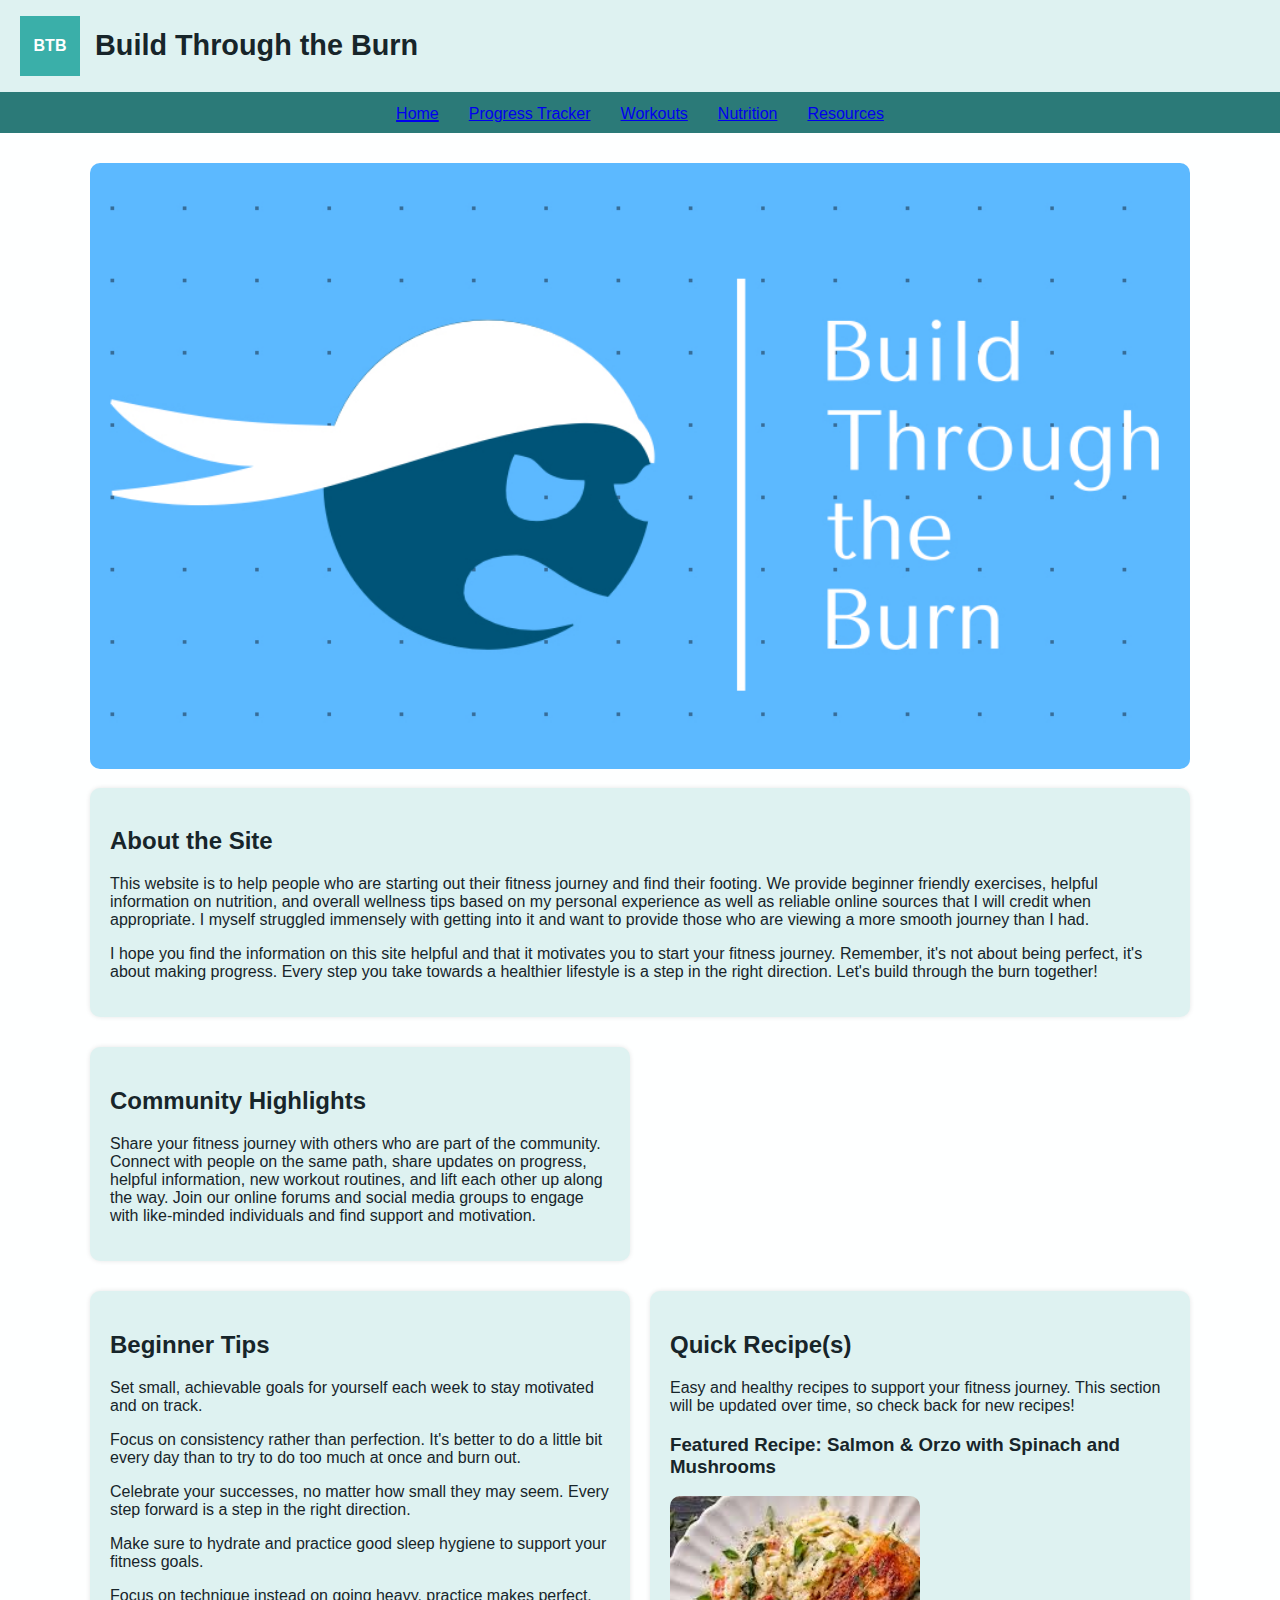
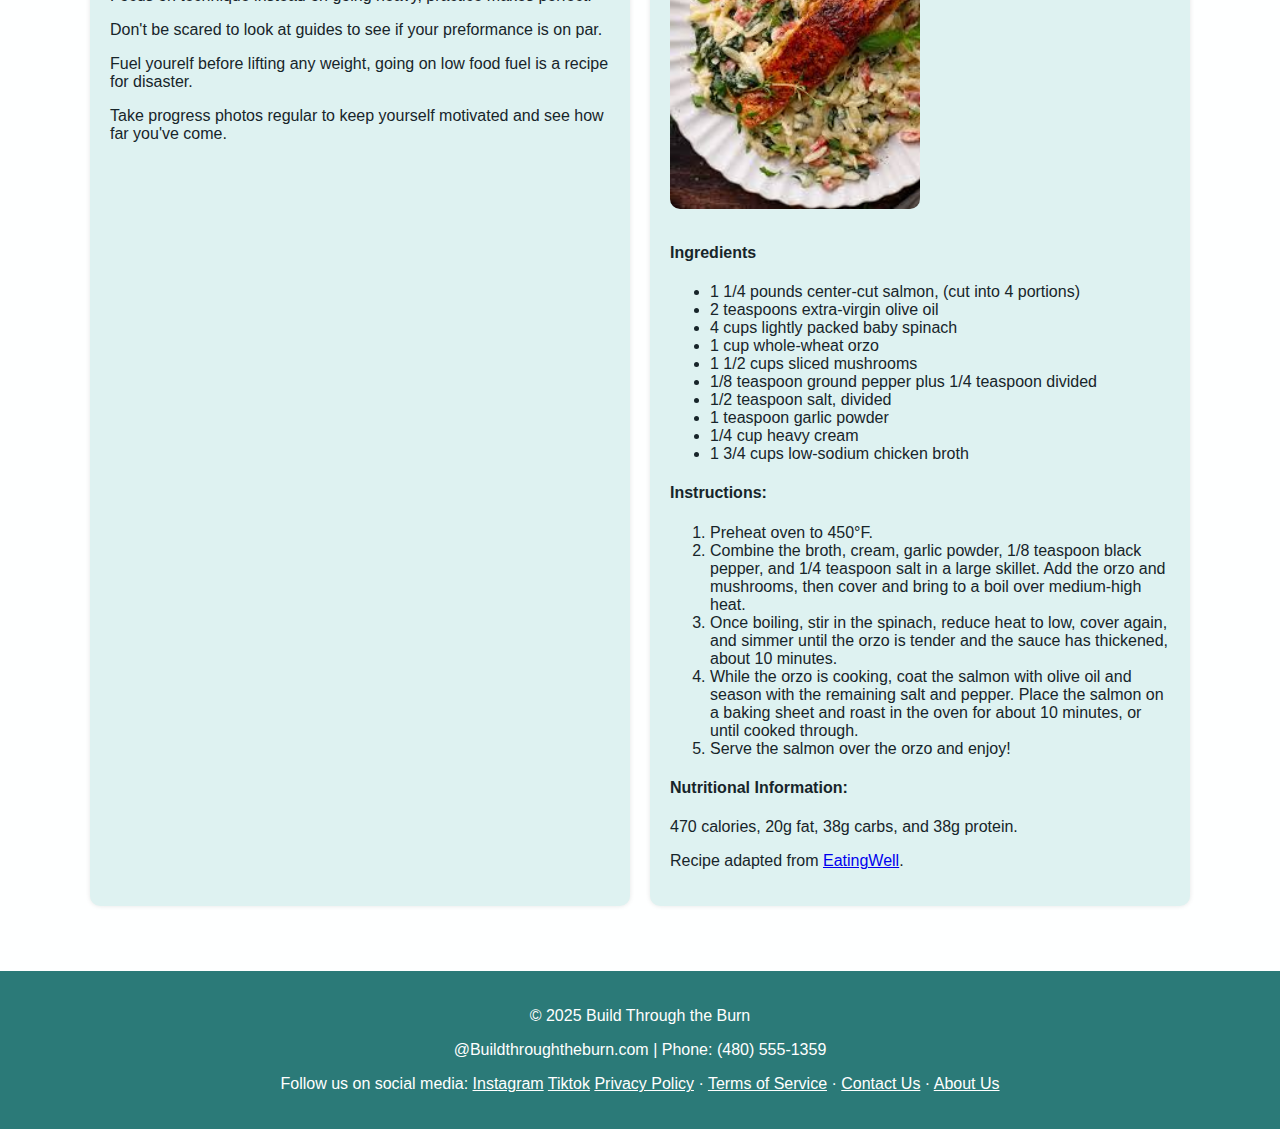
<file: index.html>
<!DOCTYPE html>
<html lang="en">
<head>
    <!-- Google tag (gtag.js) -->
<script async src="https://www.googletagmanager.com/gtag/js?id=G-PF1NTTB72K"></script>
<script>
  window.dataLayer = window.dataLayer || [];
  function gtag(){dataLayer.push(arguments);}
  gtag('js', new Date());

  gtag('config', 'G-PF1NTTB72K');
</script>

    <meta charset="utf-8">
    <meta name="viewport" content="width=device-width, initial-scale=1.0">
    <meta name="description" content="Beginner Fitness, wellness guidance, nutrition help, and community motivation." />
    <title>Build Through the Burn | Home</title>
    <link rel="stylesheet" href="styles.css" />
    
</head>

<body>

    <header>
        <div class="logo-circle">BTB</div>
        <h1 class="site-title">Build Through the Burn</h1>
    </header>


    <nav>
        <ul>
            <li><a href="index.html" class="active">Home</a></li>
            <li><a href="progress.html">Progress Tracker</a></li>
            <li><a href="workouts.html">Workouts</a></li>
            <li><a href="nutrition.html">Nutrition</a></li>
            <li><a href="resources.html">Resources</a></li>
        </ul>
    </nav>

    

    <main>
        <section class="cover-image">

            <img src="images/cover.jpg" alt="Fitness Journey" />
        </section>

        <section class="card">
            <h2>About the Site</h2>
            <p> This website is to help people who are starting out their fitness journey and find their footing. We provide beginner friendly exercises, helpful information on nutrition, and overall wellness tips based on my personal experience as well as reliable online sources that I will credit when appropriate. I myself struggled immensely with getting into it and want to provide those who are viewing a more smooth journey than I had.</p>
            <p> I hope you find the information on this site helpful and that it motivates you to start your fitness journey. Remember, it's not about being perfect, it's about making progress. Every step you take towards a healthier lifestyle is a step in the right direction. Let's build through the burn together!</p>
        </section>

        <section class="grid-2">
            <div class="card">
                <h2>Community Highlights</h2>
                <p> Share your fitness journey with others who are part of the community. Connect with people on the same path, share updates on progress, helpful information, new workout routines, and lift each other up along the way. Join our online forums and social media groups to engage with like-minded individuals and find support and motivation.</p>
            </div>
        </section>

        <section class="grid-2">

            <div class="card">
                <h2>Beginner Tips</h2>
                <p> Set small, achievable goals for yourself each week to stay motivated and on track.</p>
                <p> Focus on consistency rather than perfection. It's better to do a little bit every day than to try to do too much at once and burn out.</p>
                <p> Celebrate your successes, no matter how small they may seem. Every step forward is a step in the right direction.</p>
                <p> Make sure to hydrate and practice good sleep hygiene to support your fitness goals.</p>
                <p> Focus on technique instead on going heavy, practice makes perfect.</p>
                <P> Don't be scared to look at guides to see if your preformance is on par.</P>
                <P> Fuel yourelf before lifting any weight, going on low food fuel is a recipe for disaster.
               </P> Take progress photos regular to keep yourself motivated and see how far you've come.
            </div>

            <div class="card">
                <h2>Quick Recipe(s)</h2>

                <p>Easy and healthy recipes to support your fitness journey. This section will be updated over time, so check back for new recipes!</p>

                <h3> Featured Recipe: Salmon & Orzo with Spinach and Mushrooms</h3>

                <img src="images/salmon-orzo.jpg" 
                     alt="Salmon served with vegetables"
                     style="width:50%; border-radius:10px; margin-bottom:10px;">

             <h4>Ingredients</h4>
             <ul>
                <li>1 1/4 pounds center-cut salmon, (cut into 4 portions)</li>
                <li>2 teaspoons extra-virgin olive oil</li>
                <li>4 cups lightly packed baby spinach</li>
                <li>1 cup whole-wheat orzo</li>
                <li>1 1/2 cups sliced mushrooms</li>
                <li>1/8 teaspoon ground pepper plus 1/4 teaspoon divided</li>
                <li>1/2 teaspoon salt, divided</li>
                <li>1 teaspoon garlic powder</li>
                <li>1/4 cup heavy cream</li>
                <li>1 3/4 cups low-sodium chicken broth</li>
             </ul>

             <h4>Instructions:</h4>
             <ol>
                 <li>Preheat oven to 450°F.</li>
                 <li>Combine the broth, cream, garlic powder, 1/8 teaspoon black pepper, and 1/4 teaspoon salt in a large skillet. Add the orzo and mushrooms, then cover and bring to a boil over medium-high heat.</li>
                 <li>Once boiling, stir in the spinach, reduce heat to low, cover again, and simmer until the orzo is tender and the sauce has thickened, about 10 minutes.</li>
                 <li>While the orzo is cooking, coat the salmon with olive oil and season with the remaining salt and pepper. Place the salmon on a baking sheet and roast in the oven for about 10 minutes, or until cooked through.</li>
                 <li>Serve the salmon over the orzo and enjoy!</li>
             </ol>

             <h4>Nutritional Information:</h4>
             <p>470 calories, 20g fat, 38g carbs, and 38g protein.</p>

             <p class="credit">Recipe adapted from 
                 <a href="https://www.eatingwell.com/recipe/7883720/salmon-creamy-orzo-with-spinach-mushrooms/" target="_blank">EatingWell</a>.
             </p>
             </div>
             </section>
    </main>

    <footer>
        <p>© 2025 Build Through the Burn</p>
        <p>@Buildthroughtheburn.com | Phone: (480) 555-1359</p>
        <p>Follow us on social media:
            <a href="https://instagram.com/buildthroughtheburn" target="_blank" rel="noopener noreferrer">Instagram</a>
            <a href="https://tiktok.com/buildthroughtheburn" target="_blank" rel="noopener noreferrer">Tiktok</a>
            <a href="#">Privacy Policy</a> ·
            <a href="#">Terms of Service</a> ·
            <a href="#">Contact Us</a> ·
            <a href="#">About Us</a>
        </p>
    </footer>
</body>
</html>
</file>
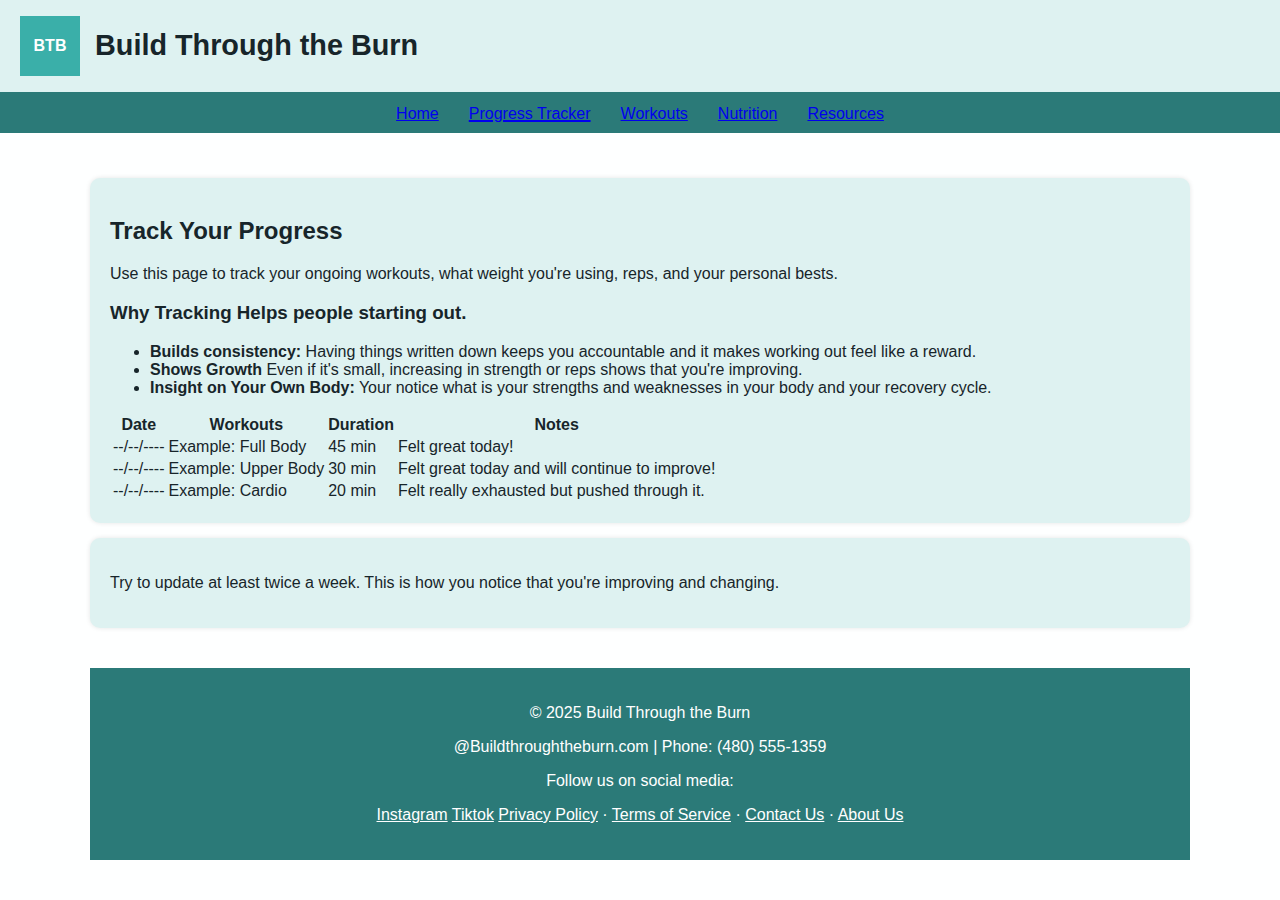
<file: progress.html>
<html lang="en">
<head>

    <!-- Google tag (gtag.js) -->
<script async src="https://www.googletagmanager.com/gtag/js?id=G-PF1NTTB72K"></script>
<script>
  window.dataLayer = window.dataLayer || [];
  function gtag(){dataLayer.push(arguments);}
  gtag('js', new Date());

  gtag('config', 'G-PF1NTTB72K');
</script>

<meta charset="UTF-8">
<meta name="viewport" content="width=device-width, initial-scale=1.0">
<title>Progress Tracker - Build Through the Burn</title>
<link rel="stylesheet" href="styles.css">


</head>
<body>

    <header>
        <div class="logo-circle">BTB</div>
        <h1 class="site-title">Build Through the Burn</h1>
    </header>

        <nav>
            <ul>
                <li><a href="index.html">Home</a></li>
                <li><a href="progress.html" class="active">Progress Tracker</a></li>
                <li><a href="workouts.html">Workouts</a></li>
                <li><a href="nutrition.html">Nutrition</a></li>
                <li><a href="resources.html">Resources</a></li>
            </ul>
        </nav>

       
    <main>
        <section class="card">
            <h2>Track Your Progress</h2>
            <p>Use this page to track your ongoing workouts, what weight you're using, reps, and your personal bests.</p>

            <h3>Why Tracking Helps people starting out.</h3>
            <ul>
                <li><strong>Builds consistency:</strong> Having things written down keeps you accountable and it makes working out feel like a reward.</li>
                <li><strong>Shows Growth</strong> Even if it's small, increasing in strength or reps shows that you're improving.</li>
                <li><strong>Insight on Your Own Body:</strong> Your notice what is your strengths and weaknesses in your body and your recovery cycle.</li>
            </ul>
            <table contenteditable="true">
                <tr>
                    <th>Date</th>
                    <th>Workouts</th>
                    <th>Duration</th>
                    <th>Notes</th>
                </tr>
                <tr>
                    <td>--/--/----</td>
                    <td>Example: Full Body</td>
                    <td>45 min</td>
                    <td>Felt great today!</td>
                </tr>
                <tr>

                    <td>--/--/----</td>
                    <td>Example: Upper Body</td>
                    <td>30 min</td>
                    <td>Felt great today and will continue to improve!</td>

                </tr>
                <tr>
                    <td>--/--/----</td>
                    <td>Example: Cardio</td>
                    <td>20 min</td>
                    <td> Felt really exhausted but pushed through it.</td>
                </tr>
            </table>
        </section>

        <section class="card">

            <p>Try to update at least twice a week. This is how you notice that you're improving and changing.</p>
        
        </section>

 <footer>
    <p>© 2025 Build Through the Burn</p>
    <p>@Buildthroughtheburn.com | Phone: (480) 555-1359</p>
    <p>Follow us on social media:</p>
        <a href="https://instagram.com/buildthroughtheburn" target="_blank" rel="noopener noreferrer">Instagram</a>
        <a href="https://tiktok.com/buildthroughtheburn" target="_blank" rel="noopener noreferrer">Tiktok</a>
        <a href="#">Privacy Policy</a> ·
        <a href="#">Terms of Service</a> ·
        <a href="#">Contact Us</a> ·
        <a href="#">About Us</a>
    </p>
</footer>
</body>
</html>
</file>
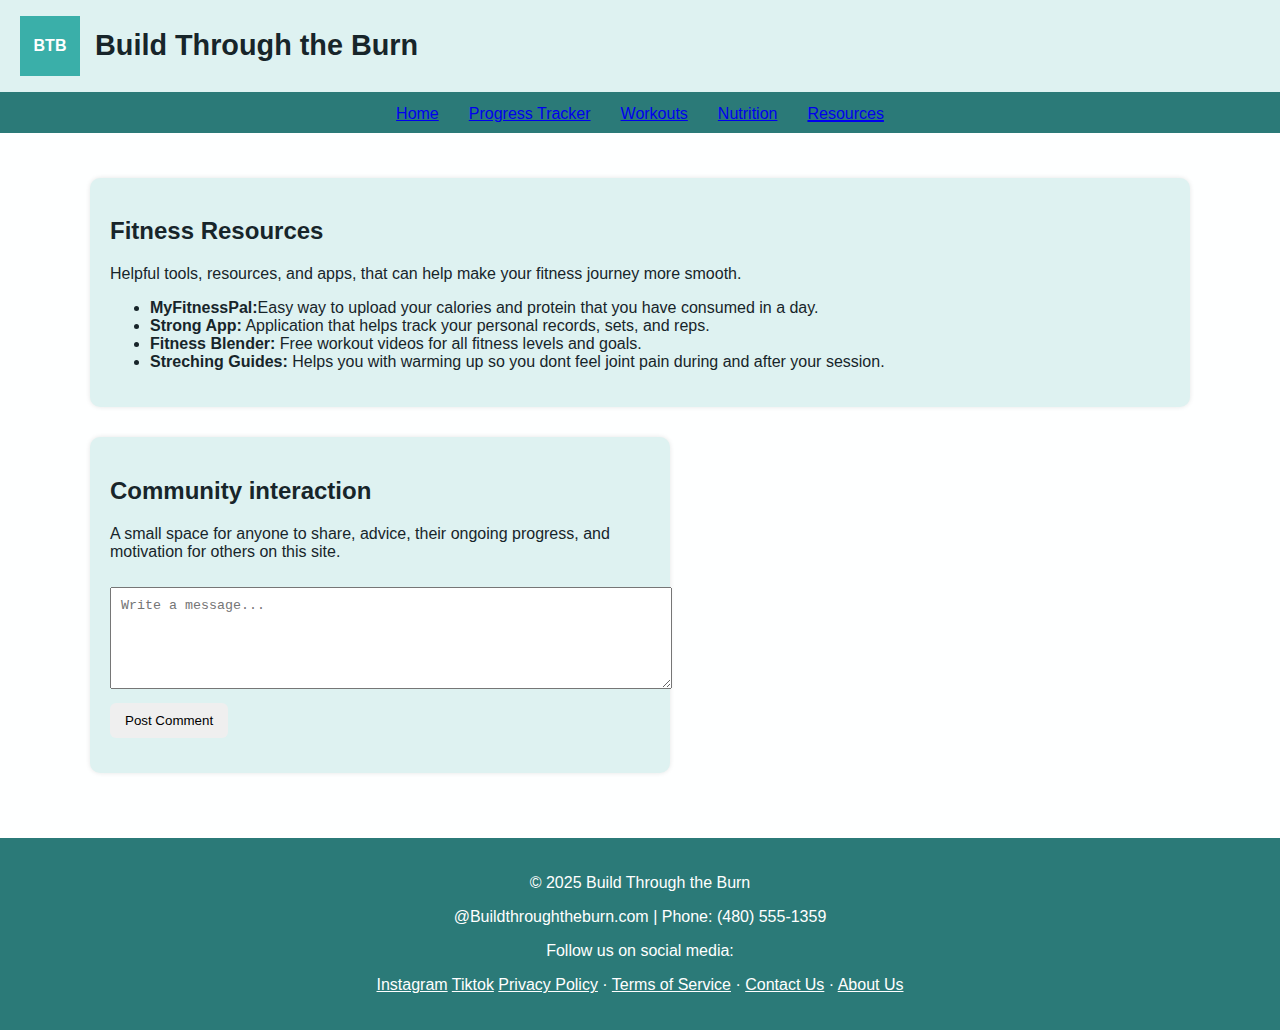
<file: resources.html>
<!DOCTYPE html>
<html lang="en">
    <head>

        <!-- Google tag (gtag.js) -->
<script async src="https://www.googletagmanager.com/gtag/js?id=G-PF1NTTB72K"></script>
<script>
  window.dataLayer = window.dataLayer || [];
  function gtag(){dataLayer.push(arguments);}
  gtag('js', new Date());

  gtag('config', 'G-PF1NTTB72K');
</script>

    <meta charset="utf-8">
    <meta name="viewport" content="width=device-width, initial-scale=1.0">
    <meta name="description" content="Helpful resources and community interaction page.">
    <title>Build Through the Burn | Resources</title>
    <link rel="stylesheet" href="styles.css" />
</head>
<body>

    <header>
        <div class="logo-circle">BTB</div>
        <h1 class="site-title">Build Through the Burn</h1>
    </header>

    <nav>
        <ul>
            <li><a href="index.html">Home</a></li>
            <li><a href="progress.html">Progress Tracker</a></li>
            <li><a href="workouts.html">Workouts</a></li>
            <li><a href="nutrition.html">Nutrition</a></li>
            <li><a href="resources.html" class="active">Resources</a></li>
        </ul>
    </nav>

    <main>

        <section class="card">
            <h2>Fitness Resources</h2>
            <P> Helpful tools, resources, and apps, that can help make your fitness journey more smooth.</P>
            <ul>
                <li><strong>MyFitnessPal:</strong>Easy way to upload your calories and protein that you have consumed in a day.</li>
                <li><strong>Strong App:</strong> Application that helps track your personal records, sets, and reps.</li>
                <li><strong>Fitness Blender:</strong> Free workout videos for all fitness levels and goals.</li>
                <li><strong>Streching Guides:</strong> Helps you with warming up so you dont feel joint pain during and after your session.</li>
            </ul>
        </section>

        <section class="grid-2">

            <div class="card" style="width:100%">
                <h2>Community interaction</h2>
                <p> A small space for anyone to share, advice, their ongoing progress, and motivation for others on this site.</p>

                <textarea id="commentInput" placeholder="Write a message..."
                    style="width:100%; height:80px; padding:10px; margin-top:10px;"></textarea>

                    <button onclick="postComment()" style="margin-top:10px; padding:10px 15px; border:none; border-radius:6px;  cursor:pointer;">
                         Post Comment
                    </button>
              
                <div id="commentsSection" style="margin-top:15px;">
                 
                </div>
            </div>
        </section>
    </main>
    <footer>
        <p>© 2025 Build Through the Burn</p>
    <p>@Buildthroughtheburn.com | Phone: (480) 555-1359</p>
    <p>Follow us on social media:</p>
        <a href="https://instagram.com/buildthroughtheburn" target="_blank" rel="noopener noreferrer">Instagram</a>
        <a href="https://tiktok.com/buildthroughtheburn" target="_blank" rel="noopener noreferrer">Tiktok</a>
        <a href="#">Privacy Policy</a> ·
        <a href="#">Terms of Service</a> ·
        <a href="#">Contact Us</a> ·
        <a href="#">About Us</a>
    </p>
</footer>

<script>
                        function postComment() {
                            const input = document.getElementById('commentInput');
                            const text = input.value.trim();

                            if (text === "") {
                            alert("Please enter a message before posting.");
                            return;
                         }

                            const box = document.createElement('div');
                            box.style.padding = '10px';
                            box.style.marginTop = '10px';
                            box.style.border = '1px solid #ccc';
                            box.style.borderRadius = '8px';
                            box.textContent = text;

                            document.getElementById('commentsSection').appendChild(box);
                            input.value = "";
                        }
                    </script>

</body>
</html>
</file>
<file: styles.css>
:root {
    --text: #17252A;
   --background: #FEFFFF;
   --primary: #3aafa9;
   --secondary: #def2f1;
   --accent: #2b7a78;
}

body {
    margin: 0;
    font-family: Arial, Helvetica, sans-serif;
    background-color: var(--background);
    color: var(--text);
}

header {
    display: flex;
    align-items: center;
    padding: 10px 20px;
    background-color: var(--secondary);
    border-bottom: 3px solid var(--accent);
}

.logo-circle {
    width: 60px;
    height: 60px;
    background-color: var(--primary);
    color: white;
    align-items: center;
    justify-content: center;
    font-weight: bold;
    margin-right: 15px;
    display: flex;
}

.site-title {
    font-size: 1.8rem;
}

nav {
    background-color: var(--accent);

}

nav ul {
    margin: 0;
    padding: 10px;
    display: flex;
    justify-content: center;
    list-style-type: none;
}

nav ul li {
    margin: 0 15px;
}

nav ul li a:hover  {
    opacity:0.8;
}

nav a.active{
    text-decoration: underline;
    text-decoration-thickness: 2px;
}

main{
    max-width: 1100px;
    margin: 20px auto;
    padding: 10px;
}

.cover-image img {
    width: 100%;
    border-radius: 10px;
}

.card {
    background-color: var(--secondary);
    padding: 20px;
    margin: 15px 0;
    border-radius: 10px;
    box-shadow: 0 0 5px rgba(0,0,0,0.1);
}

.grid-2{
    display: grid;
    grid-template-columns: 1fr 1fr;
    gap: 20px;
}

@media (max-width: 768px) {
    .grid-2 {
        grid-template-columns: 1fr;
    }
}

.grid-2 .card {
    background-color: var(--secondary);
}

footer {
    text-align: center;
    background-color: var(--accent);
    color: white;
    padding: 20px;
    margin-top: 40px;
}

footer a {
    color: white;
    text-decoration: underline;
}
</file>
